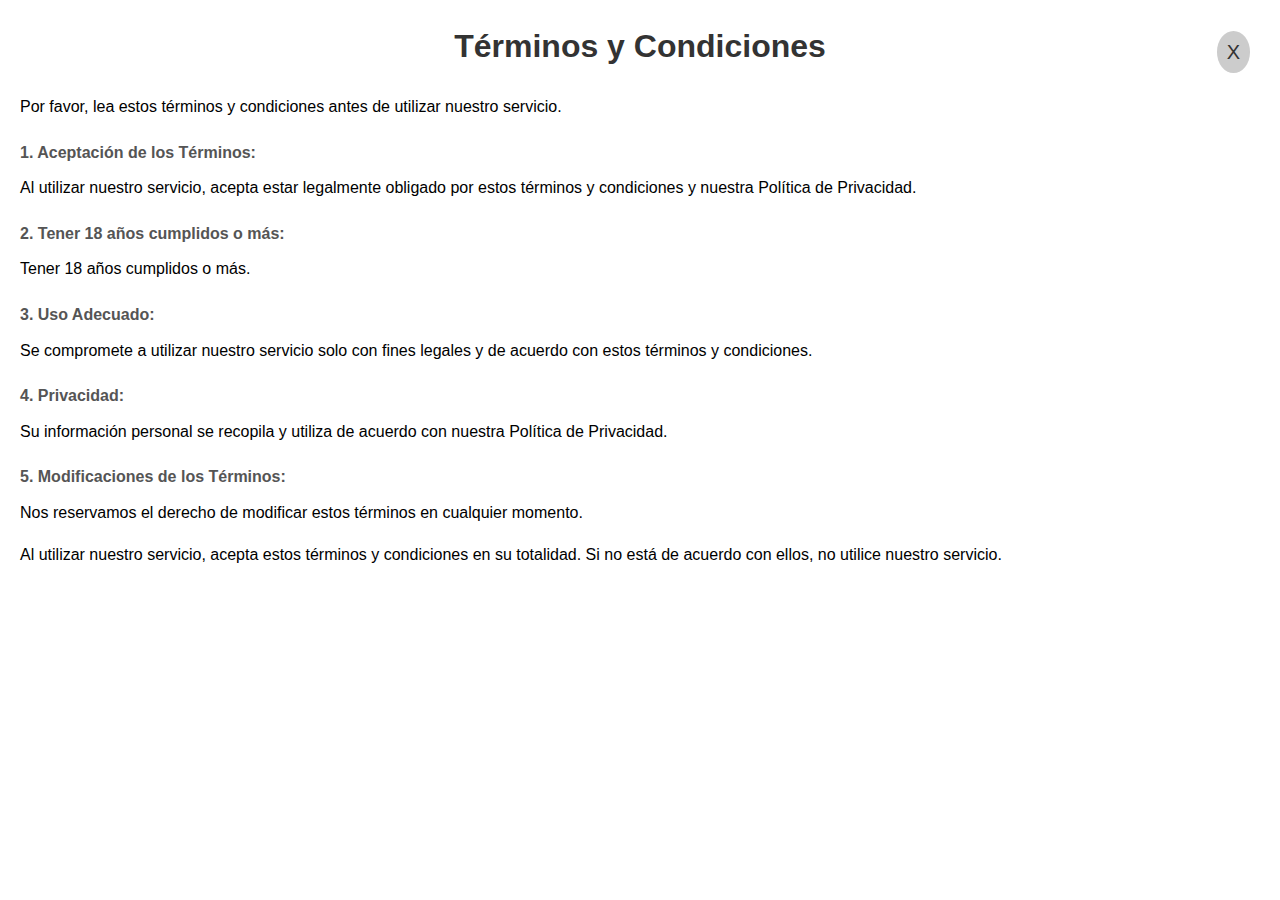
<file: policy.html>
<!DOCTYPE html>
<html lang="es">
<head>
    <meta charset="UTF-8">
    <meta name="viewport" content="width=device-width, initial-scale=1.0">
    <title>Términos y Condiciones</title>
    <style>
        body {
            font-family: Arial, sans-serif;
            margin: 20px;
            line-height: 1.6;
            position: relative;
        }
        h1 {
            text-align: center;
            color: #333;
        }
        b {
            display: block;
            margin-top: 20px;
            margin-bottom: 10px;
            color: #555;
        }
        p {
            margin-top: 10px;
        }
        .close-btn {
            position: absolute;
            top: 10px;
            right: 10px;
            text-decoration: none;
            font-size: 20px;
            color: #333;
            background: #ccc;
            padding: 5px 10px;
            border-radius: 50%;
            transition: background 0.3s;
        }
        .close-btn:hover {
            background: #aaa;
        }
    </style>
</head>
<body>
    <a href="index.html" class="close-btn">X</a>
    <h1>Términos y Condiciones</h1>
    <p>Por favor, lea estos términos y condiciones antes de utilizar nuestro servicio.</p>

    <b>1. Aceptación de los Términos:</b>
    <p>Al utilizar nuestro servicio, acepta estar legalmente obligado por estos términos y condiciones y nuestra Política de Privacidad.</p>

    <b>2. Tener 18 años cumplidos o más:</b>
    <p>Tener 18 años cumplidos o más.</p>

    <b>3. Uso Adecuado:</b>
    <p>Se compromete a utilizar nuestro servicio solo con fines legales y de acuerdo con estos términos y condiciones.</p>

    <b>4. Privacidad:</b>
    <p>Su información personal se recopila y utiliza de acuerdo con nuestra Política de Privacidad.</p>

    <b>5. Modificaciones de los Términos:</b>
    <p>Nos reservamos el derecho de modificar estos términos en cualquier momento.</p>

    <p>Al utilizar nuestro servicio, acepta estos términos y condiciones en su totalidad. Si no está de acuerdo con ellos, no utilice nuestro servicio.</p>
</body>
</html>
</file>
